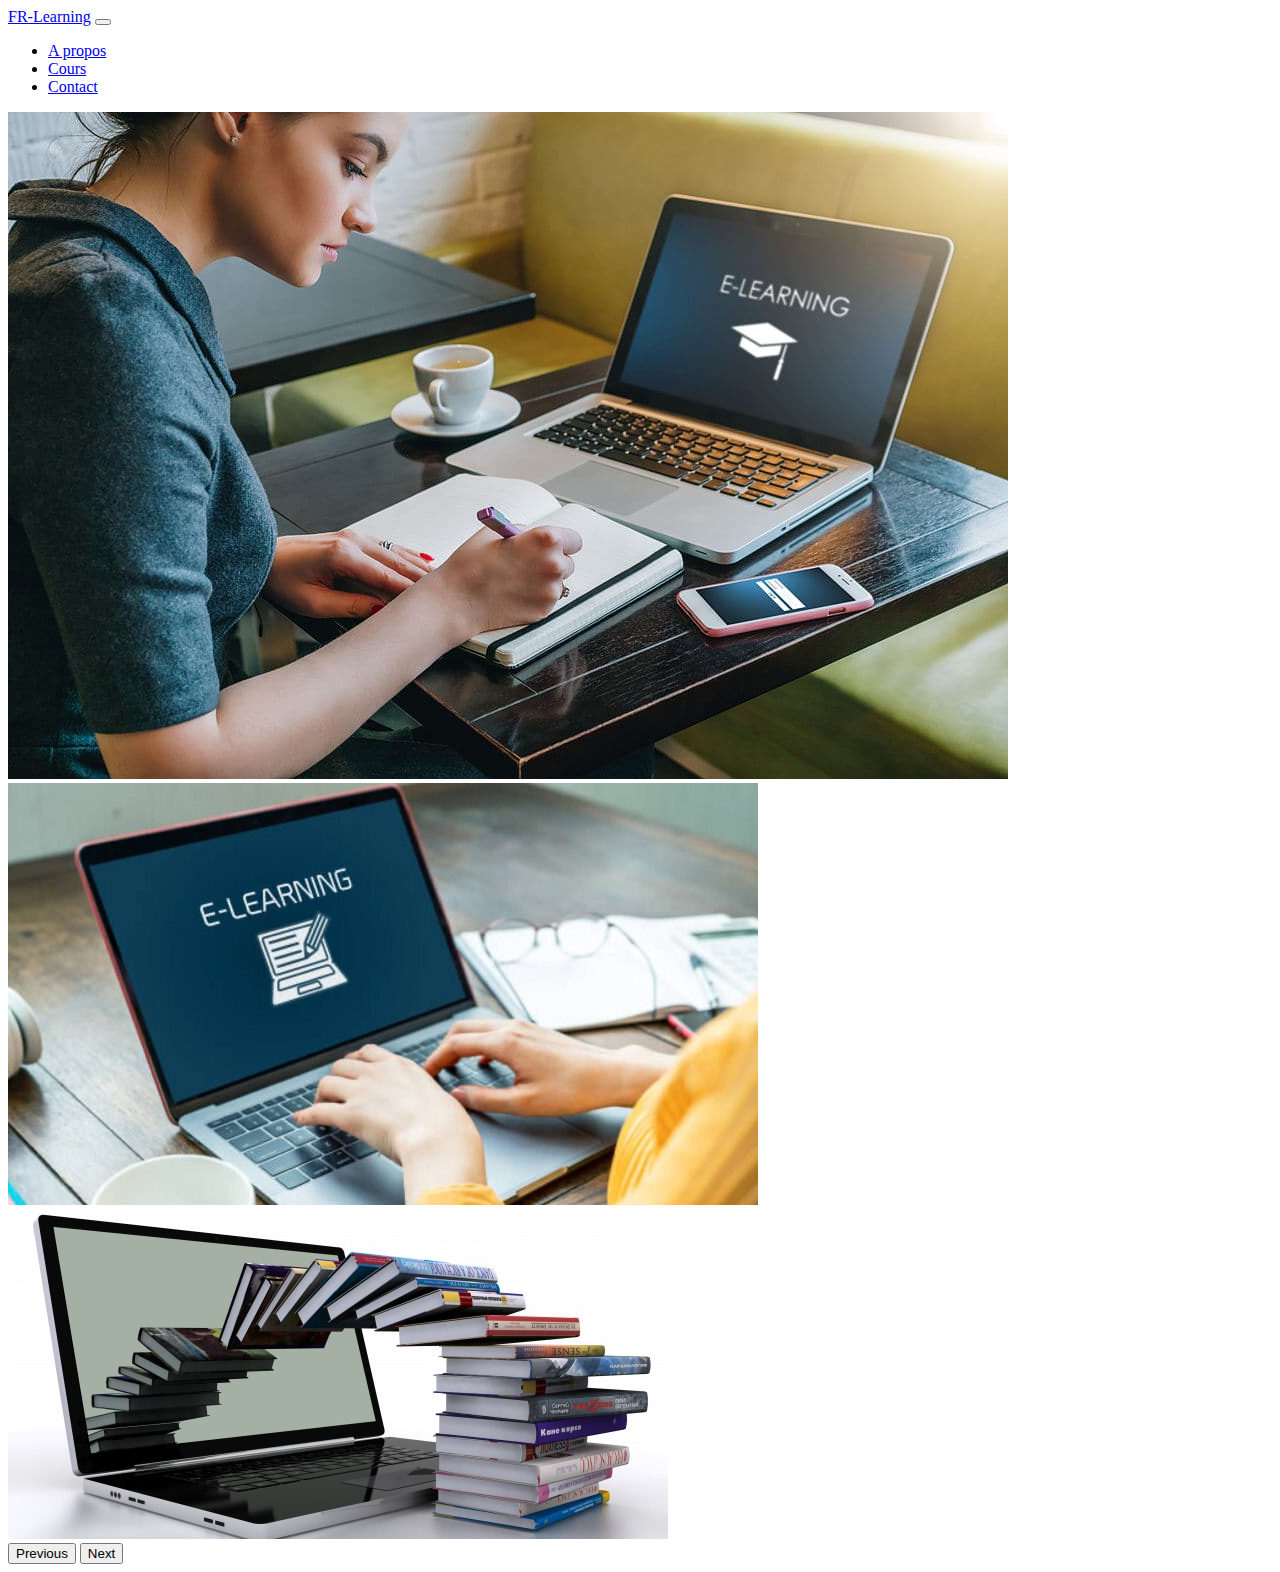
<file: old/index.html>
<!DOCTYPE html>
<html lang="en">
<head>
    <meta charset="UTF-8">
    <meta http-equiv="X-UA-Compatible" content="IE=edge">
    <meta name="viewport" content="width=device-width, initial-scale=1.0">
    <link href="https://cdn.jsdelivr.net/npm/bootstrap@5.2.3/dist/css/bootstrap.min.css" rel="stylesheet" integrity="sha384-rbsA2VBKQhggwzxH7pPCaAqO46MgnOM80zW1RWuH61DGLwZJEdK2Kadq2F9CUG65" crossorigin="anonymous">

    <title>Document</title>
</head>
<body>
<div class="container">
    <nav class="navbar navbar-expand-lg bg-light">
        <div class="container-fluid">
          <a class="navbar-brand" href="#">FR-Learning</a>
          <button class="navbar-toggler" type="button" data-bs-toggle="collapse" data-bs-target="#navbarNav" aria-controls="navbarNav" aria-expanded="false" aria-label="Toggle navigation">
            <span class="navbar-toggler-icon"></span>
          </button>
          <div class="collapse navbar-collapse" id="navbarNav">
            <ul class="navbar-nav">
              <li class="nav-item">
                <a class="nav-link active" aria-current="page" href="#">A propos</a>
              </li>
              <li class="nav-item">
                <a class="nav-link" href="#">Cours</a>
              </li>
              <li class="nav-item">
                <a class="nav-link" href="contact.html">Contact</a>
              </li>
            </ul>
          </div>
        </div>
      </nav>

      <div id="carouselExampleControls" class="carousel slide my-5" data-bs-ride="carousel">
        <div class="carousel-inner">
          <div class="carousel-item active">
            <img src="./img/carroussel1.jpg" class="d-block w-100" alt="...">
          </div>
          <div class="carousel-item">
            <img src="./img/carroussel2.jpg" class="d-block w-100" alt="...">
          </div>
          <div class="carousel-item">
            <img src="./img/caroussel3.jpg" class="d-block w-100" alt="...">
          </div>
        </div>
        <button class="carousel-control-prev" type="button" data-bs-target="#carouselExampleControls" data-bs-slide="prev">
          <span class="carousel-control-prev-icon" aria-hidden="true"></span>
          <span class="visually-hidden">Previous</span>
        </button>
        <button class="carousel-control-next" type="button" data-bs-target="#carouselExampleControls" data-bs-slide="next">
          <span class="carousel-control-next-icon" aria-hidden="true"></span>
          <span class="visually-hidden">Next</span>
        </button>
      </div>
</div>
</body>
<script src="https://cdn.jsdelivr.net/npm/@popperjs/core@2.11.6/dist/umd/popper.min.js" integrity="sha384-oBqDVmMz9ATKxIep9tiCxS/Z9fNfEXiDAYTujMAeBAsjFuCZSmKbSSUnQlmh/jp3" crossorigin="anonymous"></script>
<script src="https://cdn.jsdelivr.net/npm/bootstrap@5.2.3/dist/js/bootstrap.min.js" integrity="sha384-cuYeSxntonz0PPNlHhBs68uyIAVpIIOZZ5JqeqvYYIcEL727kskC66kF92t6Xl2V" crossorigin="anonymous"></script>   
</html>
</file>
